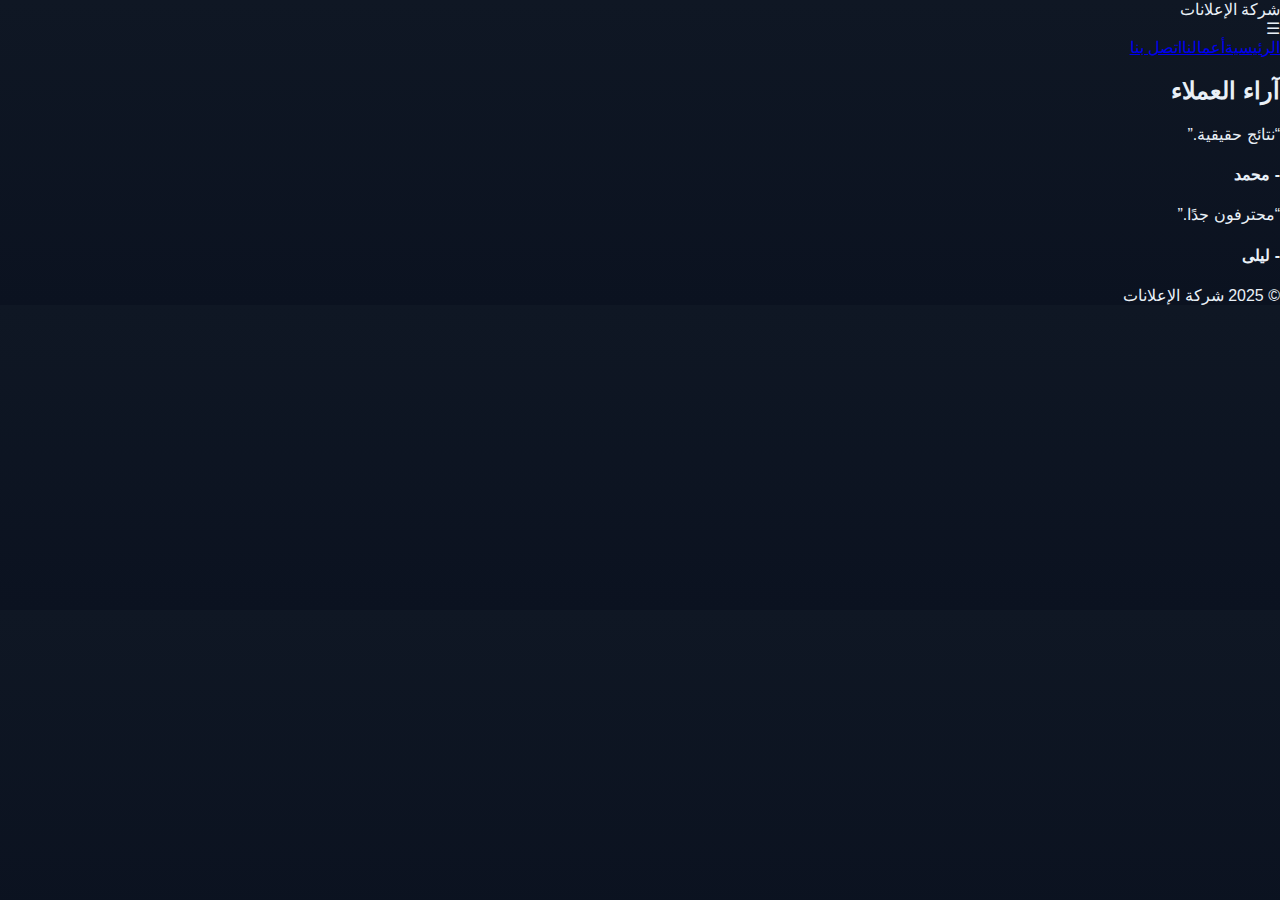
<file: clients.html>
<!DOCTYPE html><html lang="ar" dir="rtl"><head><meta charset="utf-8"/><meta name="viewport" content="width=device-width,initial-scale=1"/><title>آراء العملاء</title><link rel="stylesheet" href="style.css"></head><body><header class="topbar"><div class="logo">شركة الإعلانات</div><div class="menu-toggle">☰</div><nav class="nav-links"><a href="index.html">الرئيسية</a><a href="works.html">أعمالنا</a><a href="contact.html">اتصل بنا</a></nav></header><main class="main-content"><section class="section glass"><h2>آراء العملاء</h2><div class="columns"><div class="card"><p>“نتائج حقيقية.”</p><h4>- محمد</h4></div><div class="card"><p>“محترفون جدًا.”</p><h4>- ليلى</h4></div></div></section></main><footer class="footer glass">© 2025 شركة الإعلانات</footer><script src="script.js"></script></body></html>
</file>
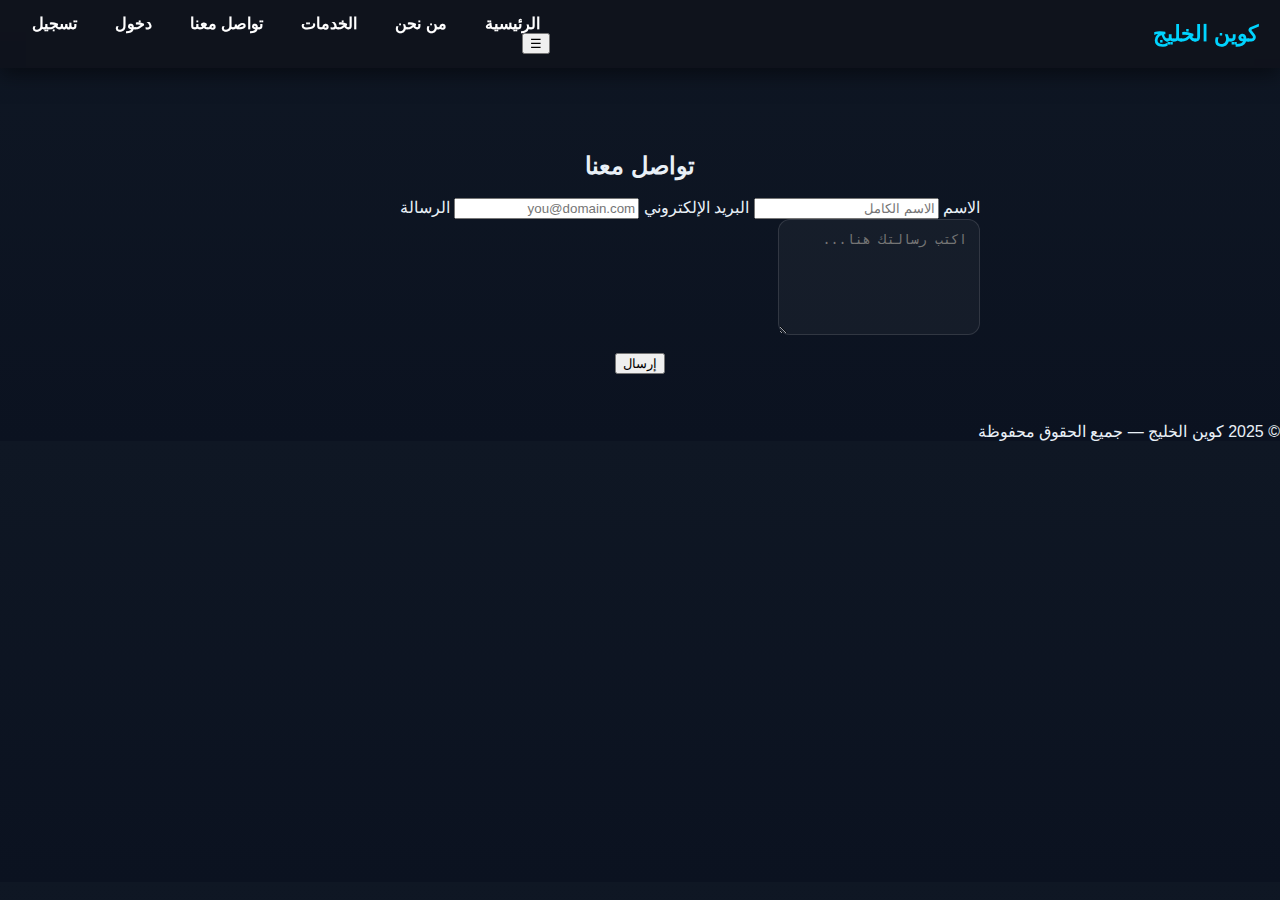
<file: contact.html>
<!DOCTYPE html>
<html lang="ar" dir="rtl">
<head>
  <meta charset="utf-8" />
  <meta name="viewport" content="width=device-width,initial-scale=1" />
  <title>تواصل معنا - كوين الخليج</title>
  <link rel="stylesheet" href="style.css">
</head>
<body>
  <!-- الهيدر (مطابق للرئيسية) -->
  <header class="site-header">
    <div class="brand">كوين الخليج</div>
    <nav>
      <ul class="nav-links" id="nav-links">
        <li><a href="index.html#home">الرئيسية</a></li>
        <li><a href="about.html">من نحن</a></li>
        <li><a href="services.html">الخدمات</a></li>
        <li><a href="contact.html" class="active">تواصل معنا</a></li>
        <li><a href="login.html" class="btn btn-green">دخول</a></li>
        <li><a href="register.html" class="btn btn-register">تسجيل</a></li>
      </ul>
      <button class="menu-toggle" id="menu-toggle" aria-label="القائمة">☰</button>
    </nav>
  </header>

  <!-- المحتوى -->
  <main>
    <section class="section" style="margin-top:36px;">
      <div class="auth-card glass" style="max-width:760px;margin:20px auto;padding:28px;">
        <h2 style="text-align:center;margin-bottom:18px;">تواصل معنا</h2>

        <form class="auth-form" id="contactForm" style="max-width:680px;margin:0 auto;">
          <label for="cname">الاسم</label>
          <input id="cname" type="text" placeholder="الاسم الكامل" required>

          <label for="cemail">البريد الإلكتروني</label>
          <input id="cemail" type="email" placeholder="you@domain.com" required>

          <label for="cmsg">الرسالة</label>
          <textarea id="cmsg" rows="6" placeholder="اكتب رسالتك هنا..." required style="padding:12px;border-radius:12px;border:1px solid rgba(255,255,255,0.12);background:rgba(255,255,255,0.04);color:#fff"></textarea>

          <div style="text-align:center;margin-top:14px;">
            <button type="submit" class="btn">إرسال</button>
          </div>
        </form>

      </div>
    </section>
  </main>

  <!-- Footer -->
  <footer class="site-footer glass">
    <div class="footer-content">
      <div>© 2025 كوين الخليج — جميع الحقوق محفوظة</div>
    </div>
  </footer>

  <script src="script.js"></script>
</body>
</html>
</file>
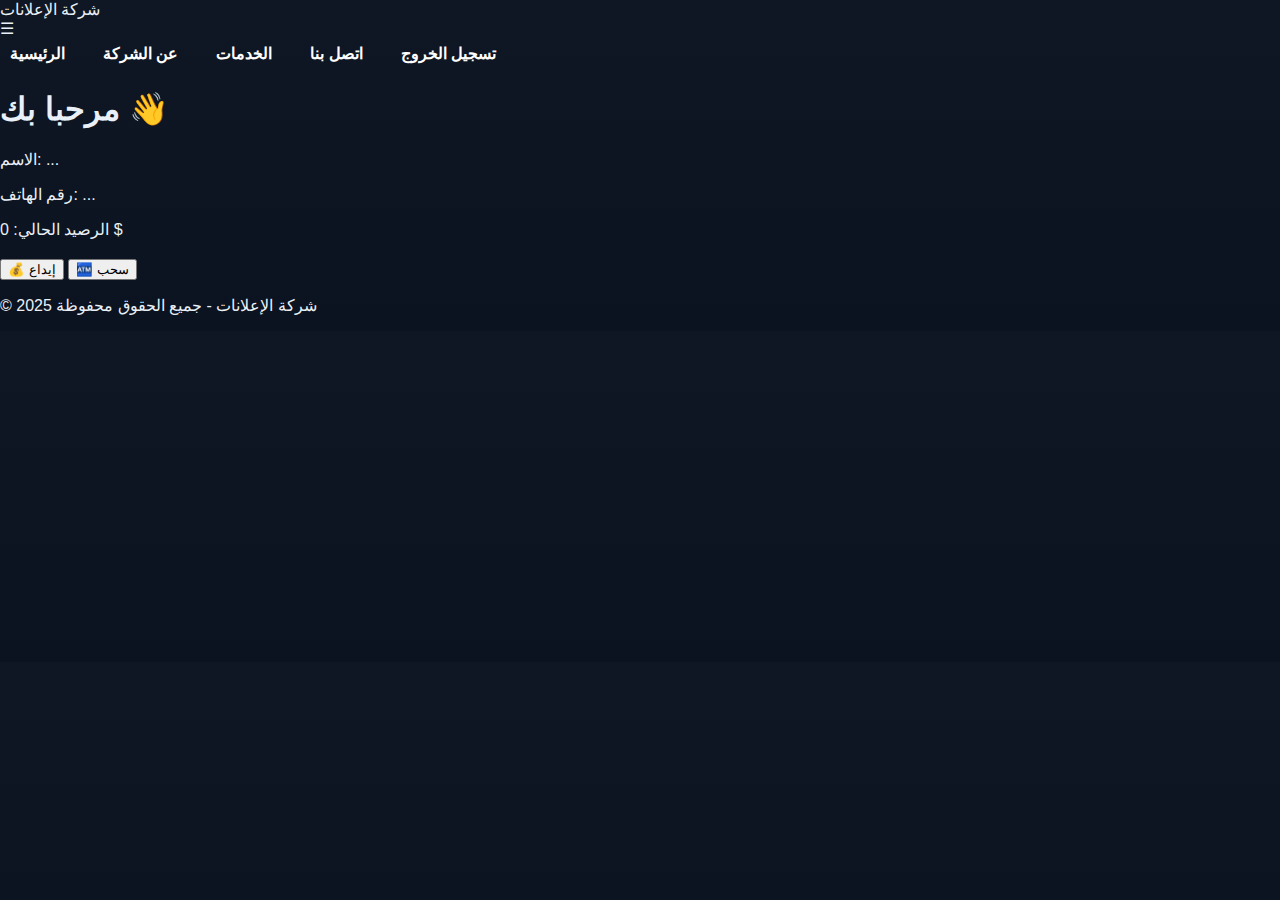
<file: dashboard.html>
<!DOCTYPE html>
<html lang="ar">
<head>
  <meta charset="UTF-8">
  <meta name="viewport" content="width=device-width, initial-scale=1.0">
  <title>لوحة التحكم</title>
  <link rel="stylesheet" href="style.css">
</head>
<body>
  <!-- رأس الصفحة -->
  <header>
    <div class="logo">شركة الإعلانات</div>
    <nav>
      <div class="menu-toggle" id="menu-toggle">☰</div>
      <div class="nav-links" id="nav-links">
        <a href="index.html">الرئيسية</a>
        <a href="about.html">عن الشركة</a>
        <a href="services.html">الخدمات</a>
        <a href="contact.html">اتصل بنا</a>
        <a href="#" id="logout">تسجيل الخروج</a>
      </div>
    </nav>
  </header>

  <!-- لوحة التحكم -->
  <section class="main-content">
    <div class="glass-section">
      <h1>مرحبا بك 👋</h1>
      <p>الاسم: <span id="user-name">...</span></p>
      <p>رقم الهاتف: <span id="user-phone">...</span></p>
      <p>الرصيد الحالي: <span id="user-balance">0 $</span></p>

      <div style="margin-top: 20px;">
        <button onclick="alert('سيتم إضافة ميزة الإيداع قريباً ✅')">💰 إيداع</button>
        <button onclick="alert('سيتم إضافة ميزة السحب قريباً ✅')">🏧 سحب</button>
      </div>
    </div>
  </section>

  <!-- فوتر -->
  <footer>
    <p>© 2025 شركة الإعلانات - جميع الحقوق محفوظة</p>
  </footer>

  <!-- سكربت -->
  <script type="module" src="script.js"></script>
</body>
</html>
</file>
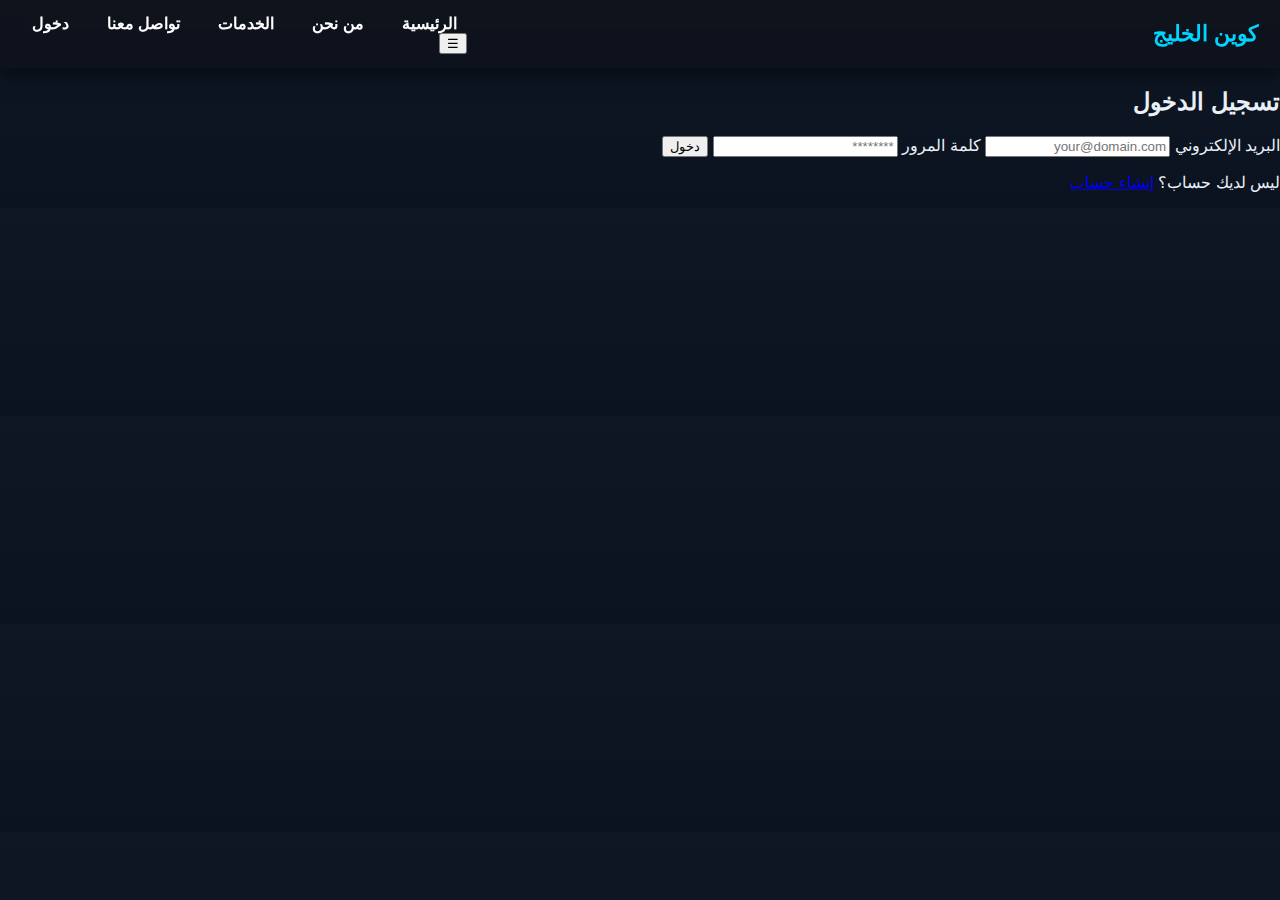
<file: login.html>
<!DOCTYPE html>
<html lang="ar" dir="rtl">
<head>
  <meta charset="utf-8" />
  <meta name="viewport" content="width=device-width,initial-scale=1" />
  <title>تسجيل الدخول — كوين الخليج</title>
  <link rel="stylesheet" href="style.css">
</head>
<body>
  <header class="site-header">
    <div class="brand">كوين الخليج</div>

    <nav>
      <ul class="nav-links" id="nav-links">
        <li><a href="index.html">الرئيسية</a></li>
        <li><a href="about.html">من نحن</a></li>
        <li><a href="services.html">الخدمات</a></li>
        <li><a href="contact.html">تواصل معنا</a></li>
        <li><a href="login.html" class="active">دخول</a></li>
      </ul>
      <button class="menu-toggle" id="menu-toggle">☰</button>
    </nav>
  </header>

  <main>
    <div class="auth-card glass">
      <h2>تسجيل الدخول</h2>
      <form id="loginForm" class="auth-form">
        <label for="loginEmail">البريد الإلكتروني</label>
        <input id="loginEmail" type="email" placeholder="your@domain.com" required>

        <label for="loginPassword">كلمة المرور</label>
        <input id="loginPassword" type="password" placeholder="********" required>

        <button type="submit" class="btn">دخول</button>
        <p class="small">ليس لديك حساب؟ <a href="register.html">إنشاء حساب</a></p>
      </form>
    </div>
  </main>

  <script src="script.js"></script>
</body>
</html>
</file>
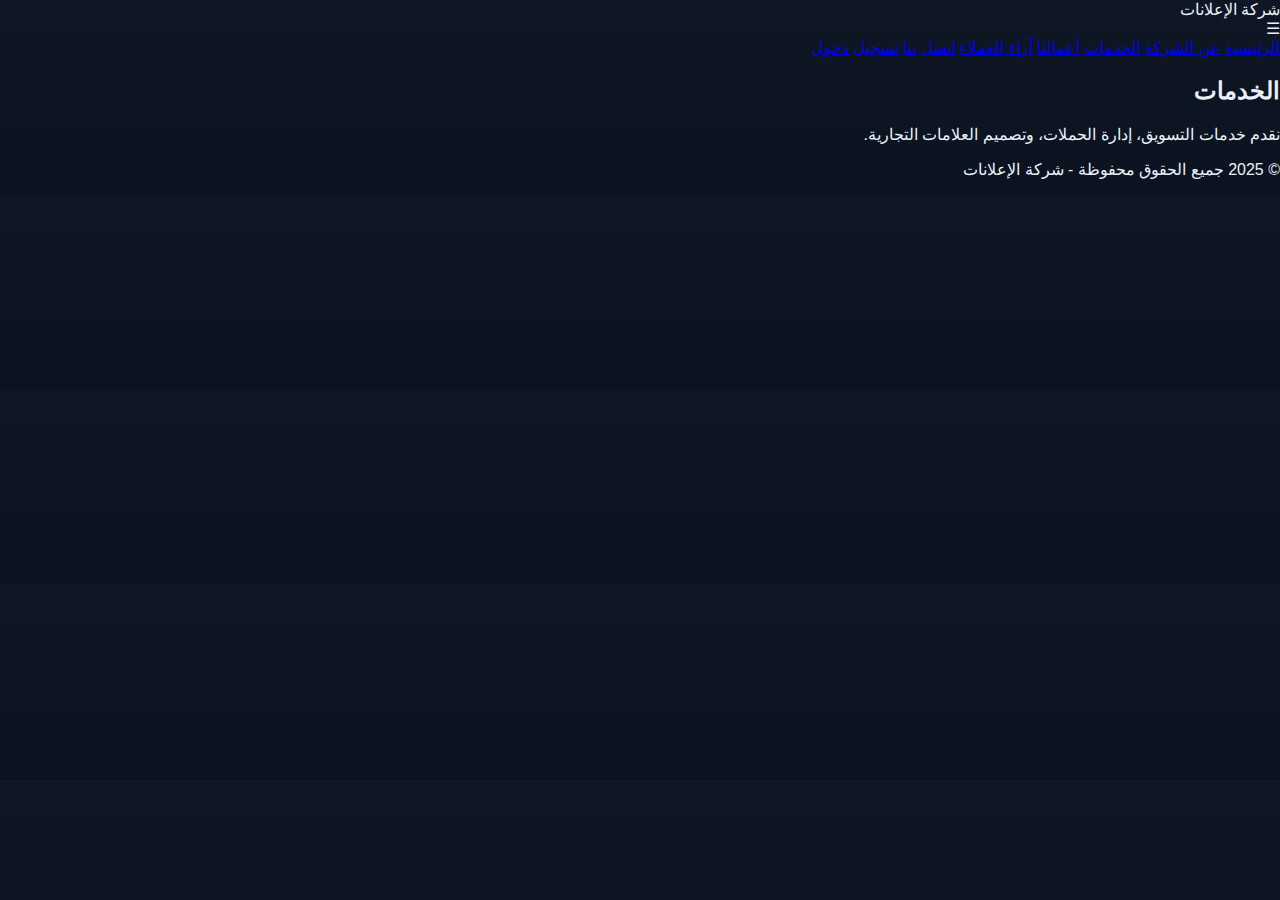
<file: services.html>
<!DOCTYPE html>
<html lang="ar" dir="rtl">
<head>
  <meta charset="UTF-8">
  <meta name="viewport" content="width=device-width, initial-scale=1.0">
  <title>الخدمات</title>
  <link rel="stylesheet" href="style.css">
</head>
<body>
  <header>
    <div class="logo">شركة الإعلانات</div>
    <div class="menu-toggle">☰</div>
    <nav class="nav-links">
      <a href="index.html">الرئيسية</a>
      <a href="about.html">عن الشركة</a>
      <a href="services.html">الخدمات</a>
      <a href="works.html">أعمالنا</a>
      <a href="clients.html">آراء العملاء</a>
      <a href="contact.html">اتصل بنا</a>
      <a href="register.html">تسجيل</a>
      <a href="login.html">دخول</a>
    </nav>
  </header>
  <section>
    <h2>الخدمات</h2>
    <p>نقدم خدمات التسويق، إدارة الحملات، وتصميم العلامات التجارية.</p>
  </section>
  <footer>
    <p>© 2025 جميع الحقوق محفوظة - شركة الإعلانات</p>
  </footer>
  <script src="script.js"></script>
</body>
</html>
</file>
<file: style.css>
:root {
  --glass-bg: rgba(255, 255, 255, 0.08);
  --glass-strong: rgba(255, 255, 255, 0.12);
  --accent: linear-gradient(90deg, #00d4ff, #7a5cff, #ffd700);
}
* { box-sizing: border-box; }
body {
  margin: 0;
  font-family: "Cairo", Tahoma, sans-serif;
  background: linear-gradient(180deg, #0f1724, #0b1220);
  color: #e9f0f7;
  -webkit-font-smoothing: antialiased;
  scroll-behavior: smooth;
}

/* Header */
.site-header {
  display: flex;
  justify-content: space-between;
  align-items: center;
  padding: 14px 22px;
  position: sticky;
  top: 0;
  z-index: 999;
  backdrop-filter: blur(10px);
  background: rgba(15, 17, 25, 0.65);
  box-shadow: 0 6px 20px rgba(0, 0, 0, 0.5);
}
.brand {
  font-weight: 700;
  font-size: 22px;
  color: #00d4ff;
}
nav .nav-links {
  display: flex;
  gap: 18px;
  list-style: none;
  padding: 0;
  margin: 0;
  align-items: center;
}
nav .nav-links a {
  color: #fff;
  text-decoration: none;
  font-weight: 600;
  position: relative;
  padding: 6px 10px;
  transition: color .3s;
}
nav .nav-links a:hover { color: #ffd700; }

/* زر تسجيل الدخول */
.nav-links .btn.small {
  background: var(--accent);
  padding: 8px 14px;
  border-radius: 10px;
  color: #021 !important;
  font-weight: 700;
  text-decoration: none;
  box-shadow: 0 6px 20px rgba(0,0,0,0.5);
  transition: transform .3s;
}
.nav-links .btn.small:hover {
  transform: scale(1.08);
}

/* hero */
.hero {
  display: flex;
  gap: 30px;
  align-items: center;
  padding: 70px 48px 48px;
  max-width: 1200px;
  margin: 0 auto;
}
.hero h1 { font-size: 36px; margin-bottom: 12px; }
.hero .lead { opacity: 0.9; margin-bottom: 18px; }
.hero-right img {
  width: 420px;
  border-radius: 16px;
  box-shadow: 0 20px 60px rgba(0, 0, 0, 0.6);
  animation: float 4s ease-in-out infinite;
}
@keyframes float {
  0%,100% { transform: translateY(0px); }
  50% { transform: translateY(-12px); }
}

/* باقي التنسيقات تبقى كما أرسلتها سابقاً */
</file>
